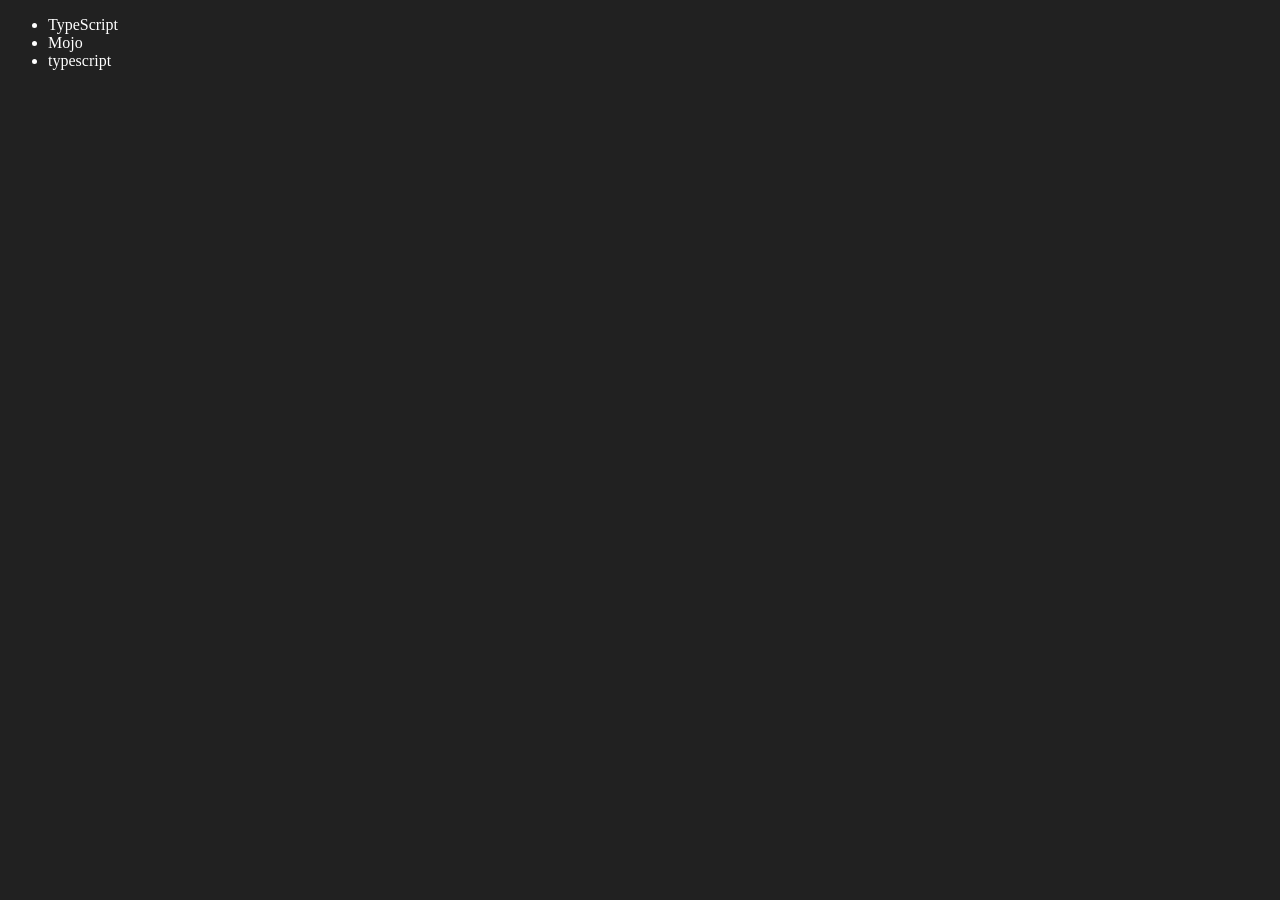
<file: 06_dom/four.html>
<!DOCTYPE html>
<html lang="en">
<head>
    <meta charset="UTF-8">
    <meta http-equiv="X-UA-Compatible" content="IE=edge">
    <meta name="viewport" content="width=device-width, initial-scale=1.0">
    <title>Chai aur code | DOM</title>
</head>
<body style="background-color: #212121; color: #fff;">
    <ul class="language">
        <li>Javascript</li>
    </ul>
</body>
<script>
    function addLanguage(langName){
        const li = document.createElement('li');
        li.innerHTML = `${langName}`
        document.querySelector('.language').appendChild(li)
    }
    addLanguage("python")
    addLanguage("typescript")

    function addOptiLanguage(langName){
        const li = document.createElement('li');
        li.appendChild(document.createTextNode(langName))
        document.querySelector('.language').appendChild(li)
    }
    addOptiLanguage('golang')

    //Edit
    const secondLang = document.querySelector("li:nth-child(2)")
    console.log(secondLang);
    //secondLang.innerHTML = "Mojo"
    const newli = document.createElement('li')
    newli.textContent = "Mojo"
    secondLang.replaceWith(newli)

    //edit
    const firstLang = document.querySelector("li:first-child")
    firstLang.outerHTML = '<li>TypeScript</li>'

    //remove
    const lastLang = document.querySelector('li:last-child')
    lastLang.remove()


</script>
</html>
</file>
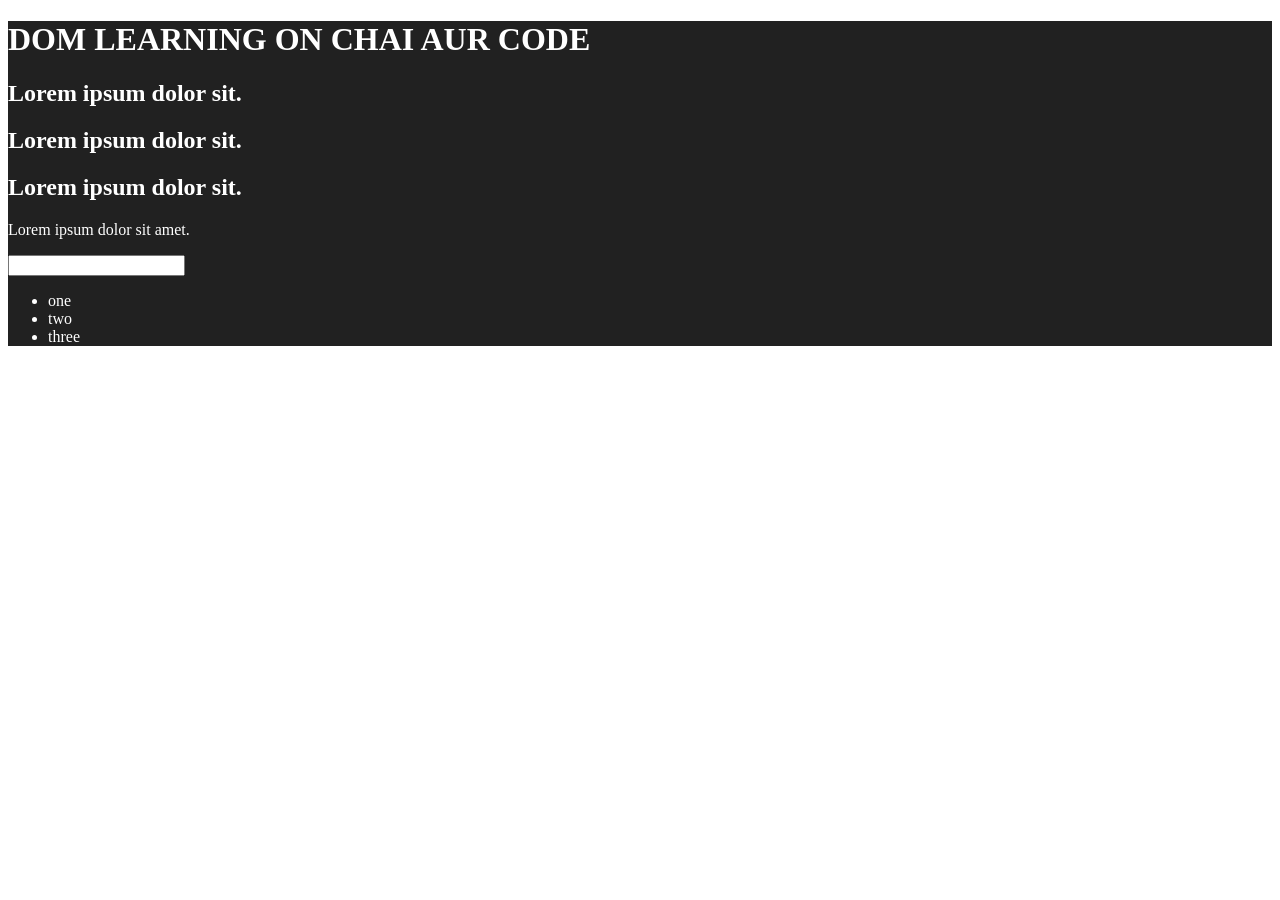
<file: 06_dom/one.html>
<!DOCTYPE html>
<html lang="en">
<head>
    <meta charset="UTF-8">
  
    <title>DOM learning</title>
    <style>
        .bg-black{
            background-color: #212121;
            color:#fff;
        }
    </style>
</head>
<body>
    <div class="bg-black">
        <h1 id="title" class="heading">DOM LEARNING ON CHAI AUR CODE
            <span style="display:none;">test text </span>
        </h1>
        <h2>Lorem ipsum dolor sit.</h2>
        <h2>Lorem ipsum dolor sit.</h2>
        <h2>Lorem ipsum dolor sit.</h2>
        <p>Lorem ipsum dolor sit amet.</p>
        <input type="password" nae="" id="">
        <ul>
            <li>one </li>
            <li>two</li>
            <li>three</li>
        </ul>
    </div>
</body>
</html>
</file>
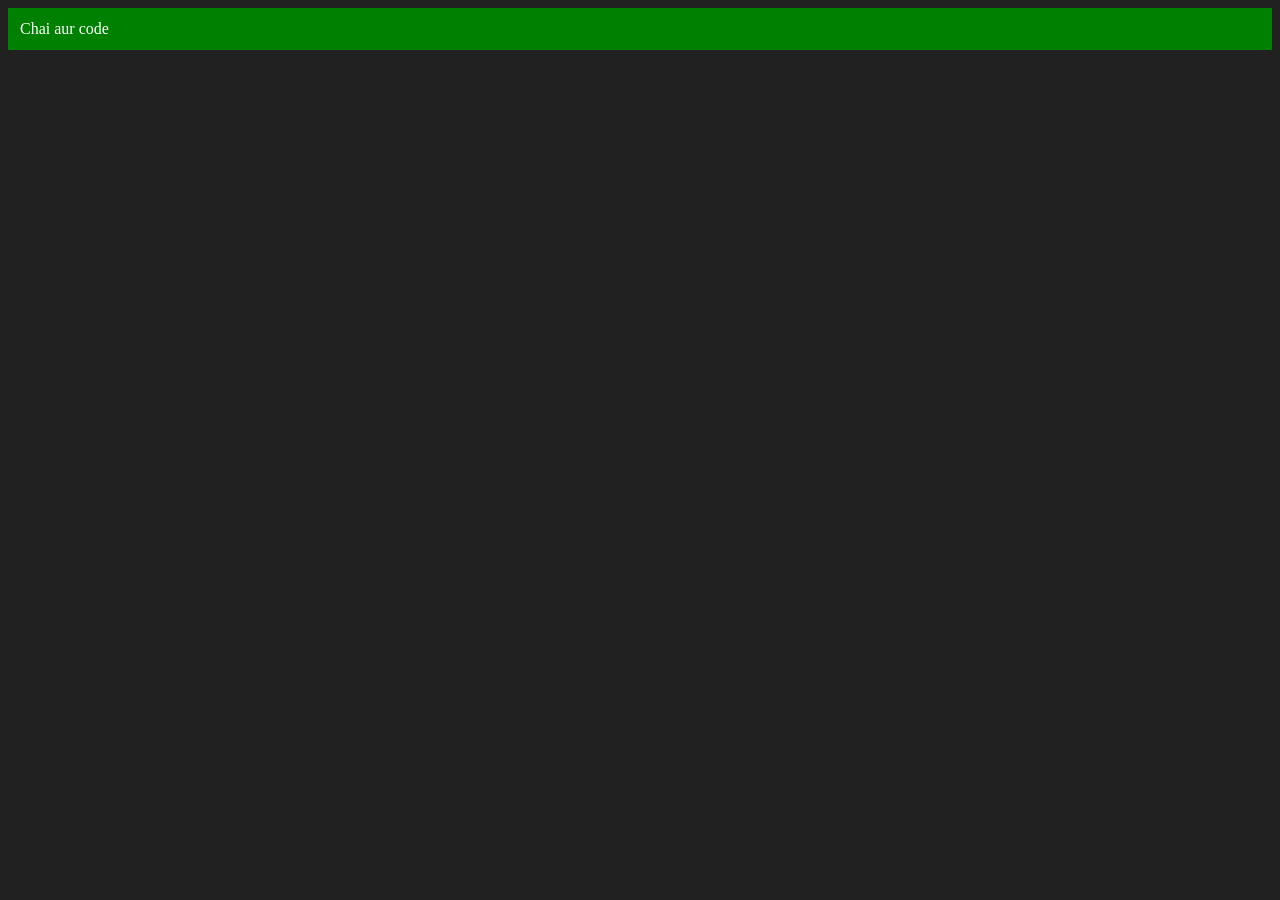
<file: 06_dom/three.html>
<!DOCTYPE html>
<html lang="en">
<head>
    <meta charset="UTF-8">
    <meta http-equiv="X-UA-Compatible" content="IE=edge">
    <meta name="viewport" content="width=device-width, initial-scale=1.0">
    <title>Chai aur code </title>
</head>
<body style="background-color: #212121; color: #fff;">
    
</body>
<script>
    const div = document.createElement('div')
    console.log(div);
    div.className = "main"
    div.id = Math.round(Math.random() * 10 + 1)
    div.setAttribute("title", "generated title")
    div.style.backgroundColor = "green"
    div.style.padding = "12px"
    // div.innerText = "Chai aur code"
    const addText = document.createTextNode("Chai aur code")
    div.appendChild(addText)

    document.body.appendChild(div)
</script>
</html>
</file>
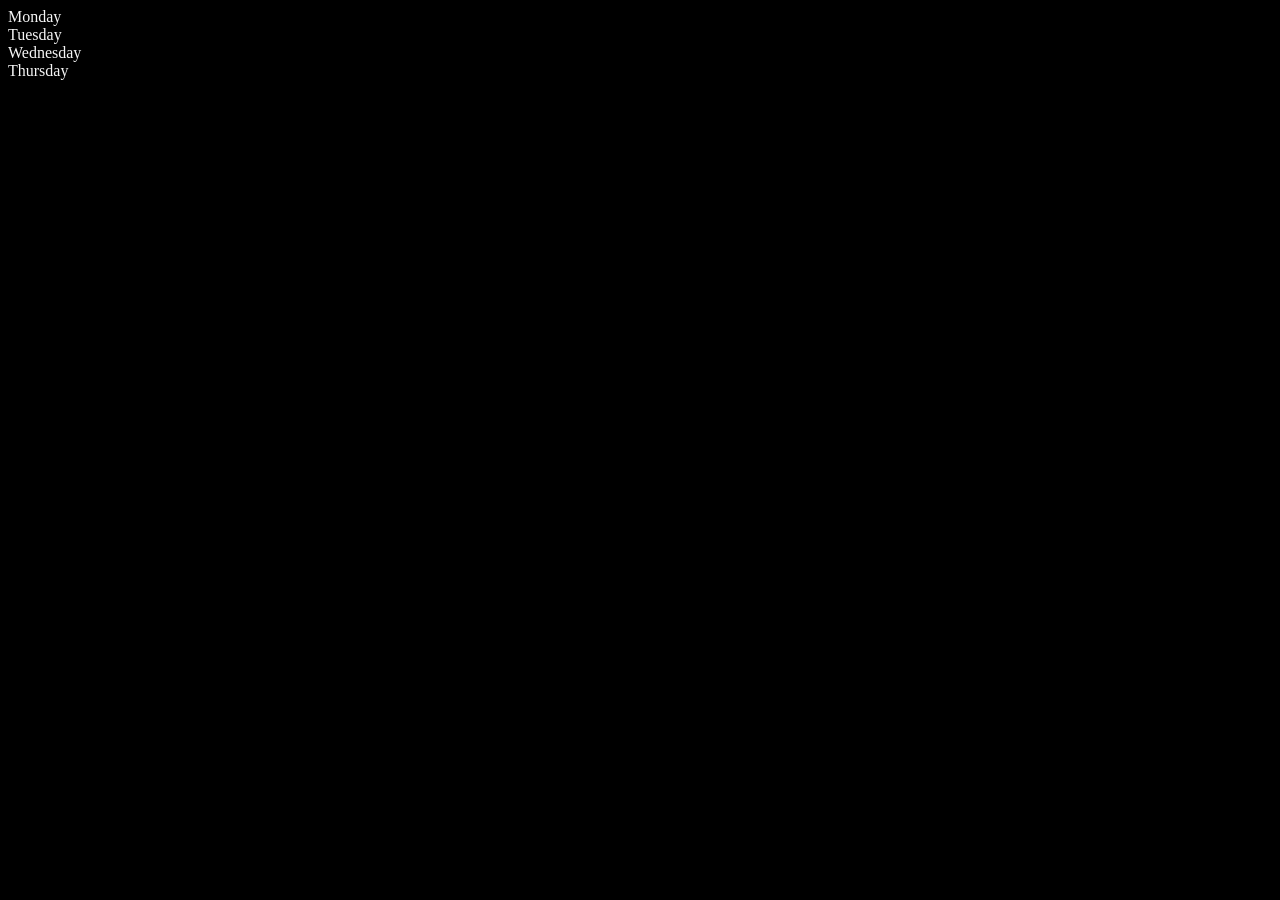
<file: 06_dom/two.html>
<!DOCTYPE html>
<html lang="en">
<head>
    <meta charset="UTF-8">
    <meta name="viewport" content="width=device-width, initial-scale=1.0">
    <title>DOM | chai aur code</title>
</head>
<body style="background-color:black;color:whitesmoke;">
    <div class=""parent>
    <div class="day">Monday</div>
    <div class="day">Tuesday</div>
    <div class="day">Wednesday</div>
    <div class="day">Thursday</div>
    </div>
</body>
<script>
   const parent= document.querySelector('.parent')
//    console.log('parent');
//    console.log(parent.children);
//      console.log(parent.children[1].innerHTML);
    //  for(let i=0;i<parent.children.length;i++){
    //     console.log(parent.childern[i].innerHTML)
    //  }
     parent.childern[1].style.color="orange"
     console.lo(parent.firstElementChild);
       console.lo(parent.lastElementChild);
    const dayone=document.querySelector('.day')
    console.log(dayone);
    console.log(dayone.parentElement);
    console.log(dayone.nextElementSibling);
    console.log("nodes:",parent.childNodes);
</script>
</html>
</file>
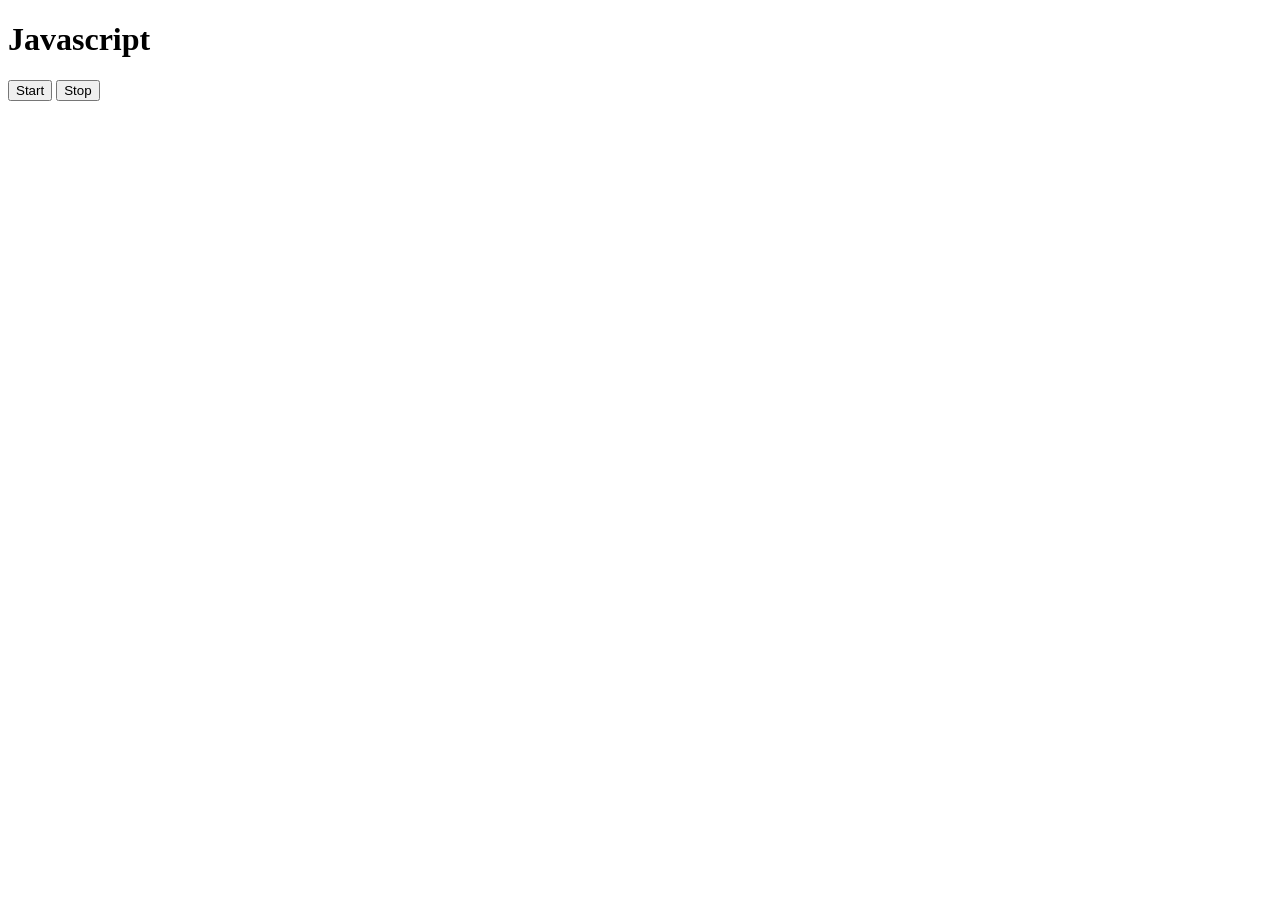
<file: 08_events/three.html>
<!DOCTYPE html>
<html lang="en">
<head>
    <meta charset="UTF-8">
    <meta name="viewport" content="width=device-width, initial-scale=1.0">
    <title>Document</title>
</head>
<body>
    <h1> Javascript</h1>
    <button id="start">Start</button>
    <button id="stop">Stop</button>
</body>
<script>
    const sayDate = function(str){
        console.log(str, Date.now());
    }

    const intervalId = setInterval(sayDate, 1000, "hi")

    clearInterval(intervalId)
</script>
</html>
</file>
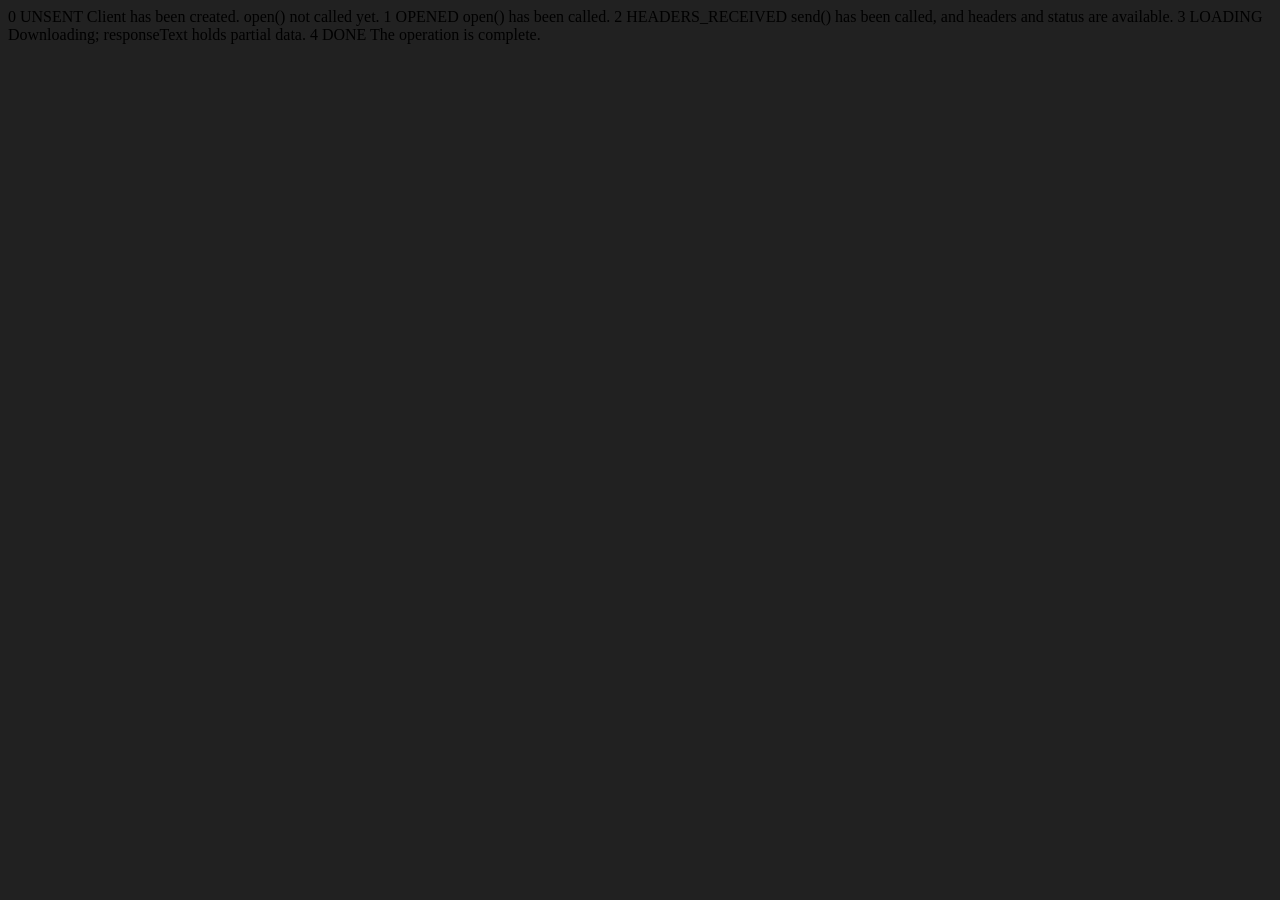
<file: 09_advance_one/ApiRequest.html>
<!DOCTYPE html>
<html lang="en">
<head>
    <meta charset="UTF-8">
    <meta name="viewport" content="width=device-width, initial-scale=1.0">
    <title>Document</title>
</head>
<body style="background-color: #212121;">
    0	UNSENT	Client has been created. open() not called yet.
1	OPENED	open() has been called.
2	HEADERS_RECEIVED	send() has been called, and headers and status are available.
3	LOADING	Downloading; responseText holds partial data.
4	DONE	The operation is complete.
</body>
<script>
    const requestUrl = 'https://api.github.com/users/hiteshchoudhary'
    const xhr = new XMLHttpRequest();
    xhr.open('GET', requestUrl)
    xhr.onreadystatechange = function(){
        console.log(xhr.readyState);
        if (xhr.readyState === 4) {
            const data = JSON.parse(this.responseText)
            console.log(typeof data);
            console.log(data.followers);
        }
    }
    xhr.send();
</script>
</html>
</file>
